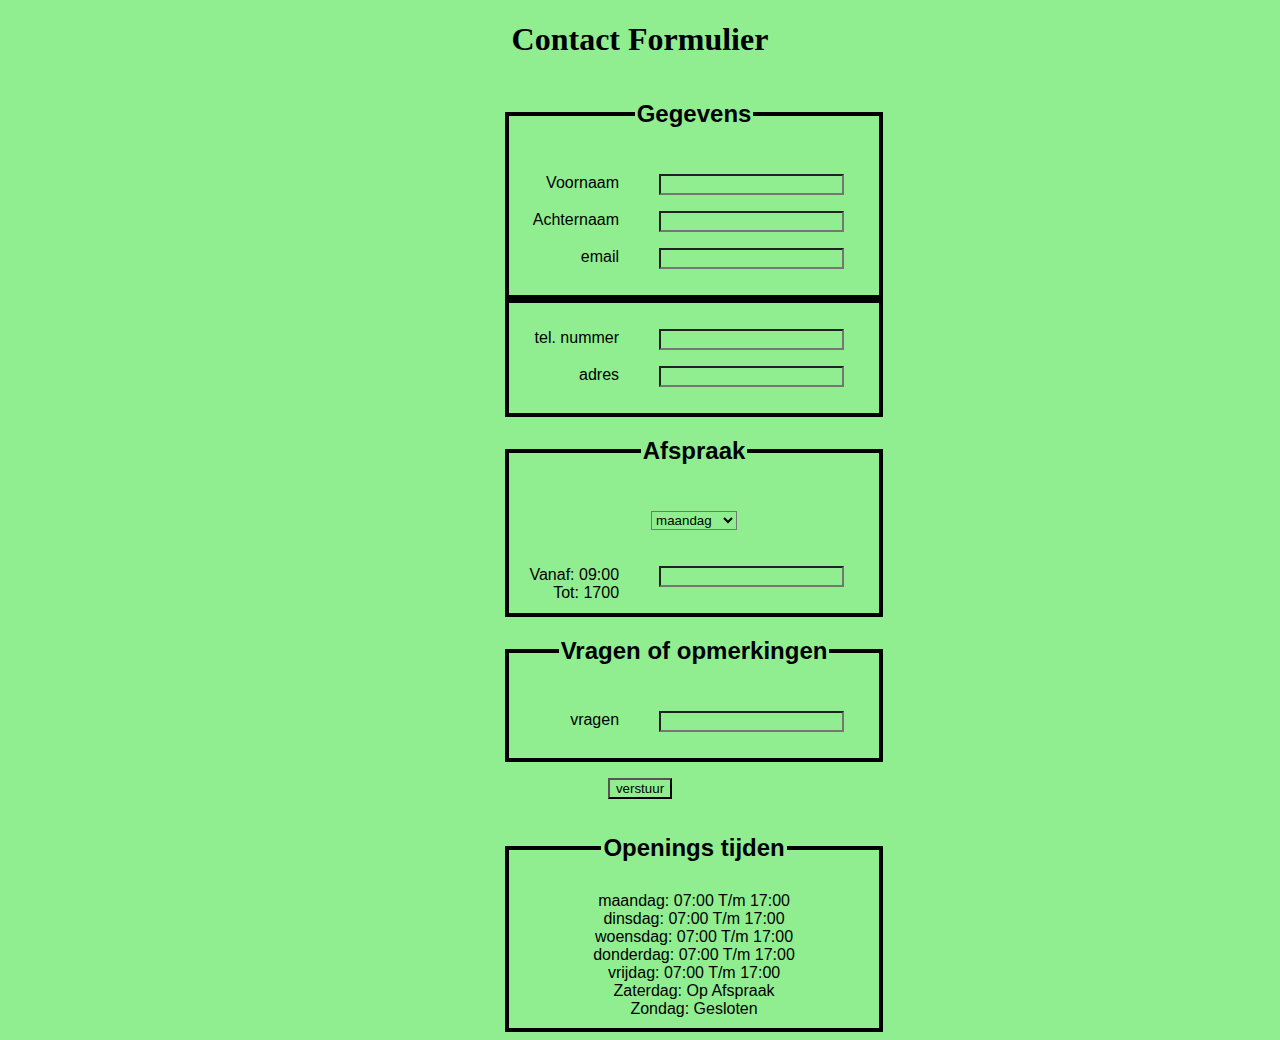
<file: jerry/contact.html>
<!DOCTYPE html>
<html lang="en">

<head>
    <meta charset="UTF-8">
    <meta http-equiv="X-UA-Compatible" content="IE=edge">
    <meta name="viewport" content="width=device-width, initial-scale=1.0">
    <title>Document</title>
    <link rel="stylesheet" href="style.css">
</head>

<body id="content">
    <div id="container">
   <div style="text-align:center ;"> <h1>Contact Formulier</h1>
    <form action="">
        <fieldset>
            <legend><h2>Gegevens</h2></legend>
            <p><label for="voornaam">Voornaam</label> <input type="text" name="Voornaam" id="voornaam"></p>
            <p><label for="achternaam"> Achternaam</label> <input type="text" name="Achternaam" id="achternaam"> </p>
            <p><label for="password">email</label><input type="password" name="pwd" id="password"></p>
        </fieldset>

        <fieldset>
            <p><label for="tel. nummer">tel. nummer</label> <input type="text" name="telelfoon" id="telefoon"></p>
            <p><label for="adres">adres </label> <input type="text" name="adres" id="adres"></p>
        </fieldset>
        <fieldset>
            <legend><h2>Afspraak</h2></legend>
            <p><select name="afspraak tijd">
                <option value="dag1" selected="selected">maandag</option>
                    <option value="dag2">dinsdag</option>
                    <option value="dag3">woensdag</option>
                    <option value="dag4">donderdag</option>
                    <option value="dag5">Vrijdag</option>
                    <option value="op afspraak">Zaterdag</option>
                    <option value="gesloten">Zondag</option>
                </select>
                <option value="tijdstip" ></option><p><label for="tijdstip"> Vanaf: 09:00 <br> Tot: 1700</label> <input type="text" name="tijdstip"  id=tijdstip></p>
                
            </p>
        </fieldset>
        <fieldset>
            <legend><h2>Vragen of opmerkingen</h2></legend>
            <p><label for="vragen">vragen</label> <input type="text" name="vragen" id="vragen"></p>
        </fieldset>
        <div>
         <p><input type="submit" name="verstuur" id="verstuur" value="verstuur"></p>
        </div>
    </fieldset>
 </form>
<form action="">   
    <fieldset>
        <legend><h2>Openings tijden</h2></legend>
        maandag: 07:00 T/m 17:00</m><br>
        dinsdag: 07:00 T/m 17:00<br>
        woensdag: 07:00 T/m 17:00<br>
        donderdag: 07:00 T/m 17:00<br>
        vrijdag: 07:00 T/m 17:00<br>
        Zaterdag: Op Afspraak<br>
        Zondag: Gesloten
    </fieldset>
</form>
</div>
</body>     

</html>
</file>
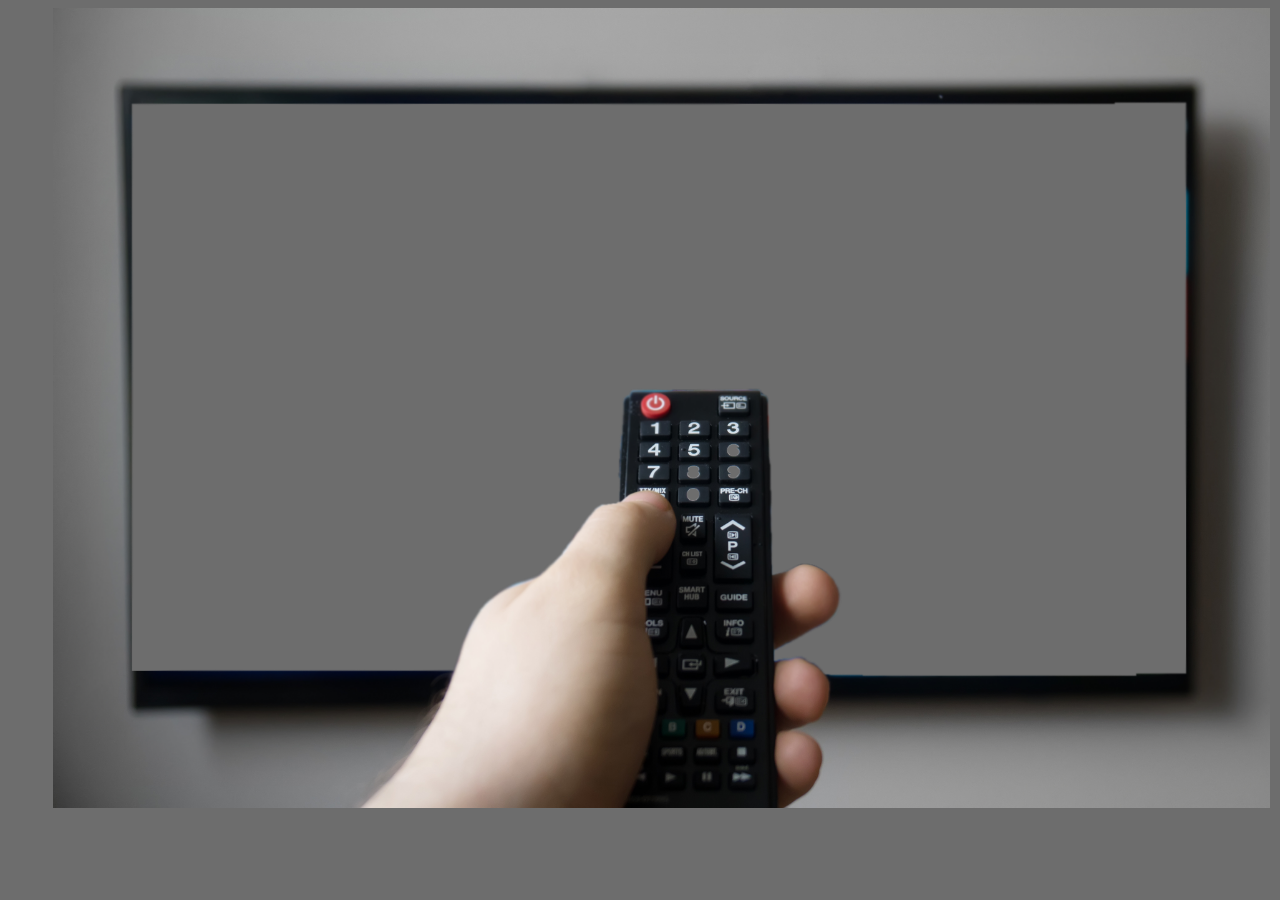
<file: jerry/nay.html>
<!DOCTYPE html>
<html lang="en">
<head>
    <meta charset="UTF-8">
    <meta http-equiv="X-UA-Compatible" content="IE=edge">
    <meta name="viewport" content="width=device-width, initial-scale=1.0">
    <title>Document</title>
</head>
<body style="background-color: rgba(109,109,109,255);">
    <iframe style="position:fixed; right: 90px; top: 100px;  " width="1060" height="578" src="https://www.youtube.com/embed/4VQkk3sDLac?autoplay=1" title="yung lean live @ the back of the truck" frameborder="0" allow="accelerometer; autoplay; clipboard-write; encrypted-media; gyroscope; picture-in-picture" allowfullscreen></iframe></body>

    <img style="position: fixed; height: 800px; right: 10px;" src="assets/images/tv.png" alt="tv">
    
</html>
</file>
<file: jerry/style.css>
*{
    background-color: lightgreen;

}
@font-face {
    font-family: ubuntu;
    src: url(assets/fonts/Ubuntu-Regular.ttf);
  }
#container{
    width: 53%;
    margin: 0 auto;
}



form{
    font-family: Arial, Helvetica, sans-serif;
}

label{
    float: left;
    width: 100px;
    text-align: right;
    margin-right: 15px;
}

#content form fieldset{
    height: auto;
    width: 350px;
    border: 4px solid #000000;
    padding: 10px 10px  10px 10px;
    margin-left: 200px;
}

#voornaamBericht{
    float: left;
    width: 300px;
    height: 50px;
    font-size: 14pt;
    margin-bottom: 20px;
    margin-right: 20px;
}

#achternaamBericht{
    float: left;    width: 300px;
    height: 50px;
    font-size: 14pt;

}

#email{
    clear: both; 
    float: left; 
    display: block; 
    position: relative;
    width: 300px;
    height: 50px;
    font-size: 14pt;
    margin-right: 20px;
}

#website{ 
    float: left; 
    display: block; 
    position: relative;    
    width: 300px;
    height: 50px;
    font-size: 14pt;
}

#bericht{
    width: 628px;
    height: 200px;
    margin-top: 20px;
    font-size: 14pt;
}

#verstuur{
    margin: auto 290px;
    border-color: rgb(0, 0, 0);
    color: rgb(0, 0, 0);
}

body{
    overflow-x: hidden;
}

::-webkit-scrollbar{
    width: 0;
    background: transparent;
}
</file>
